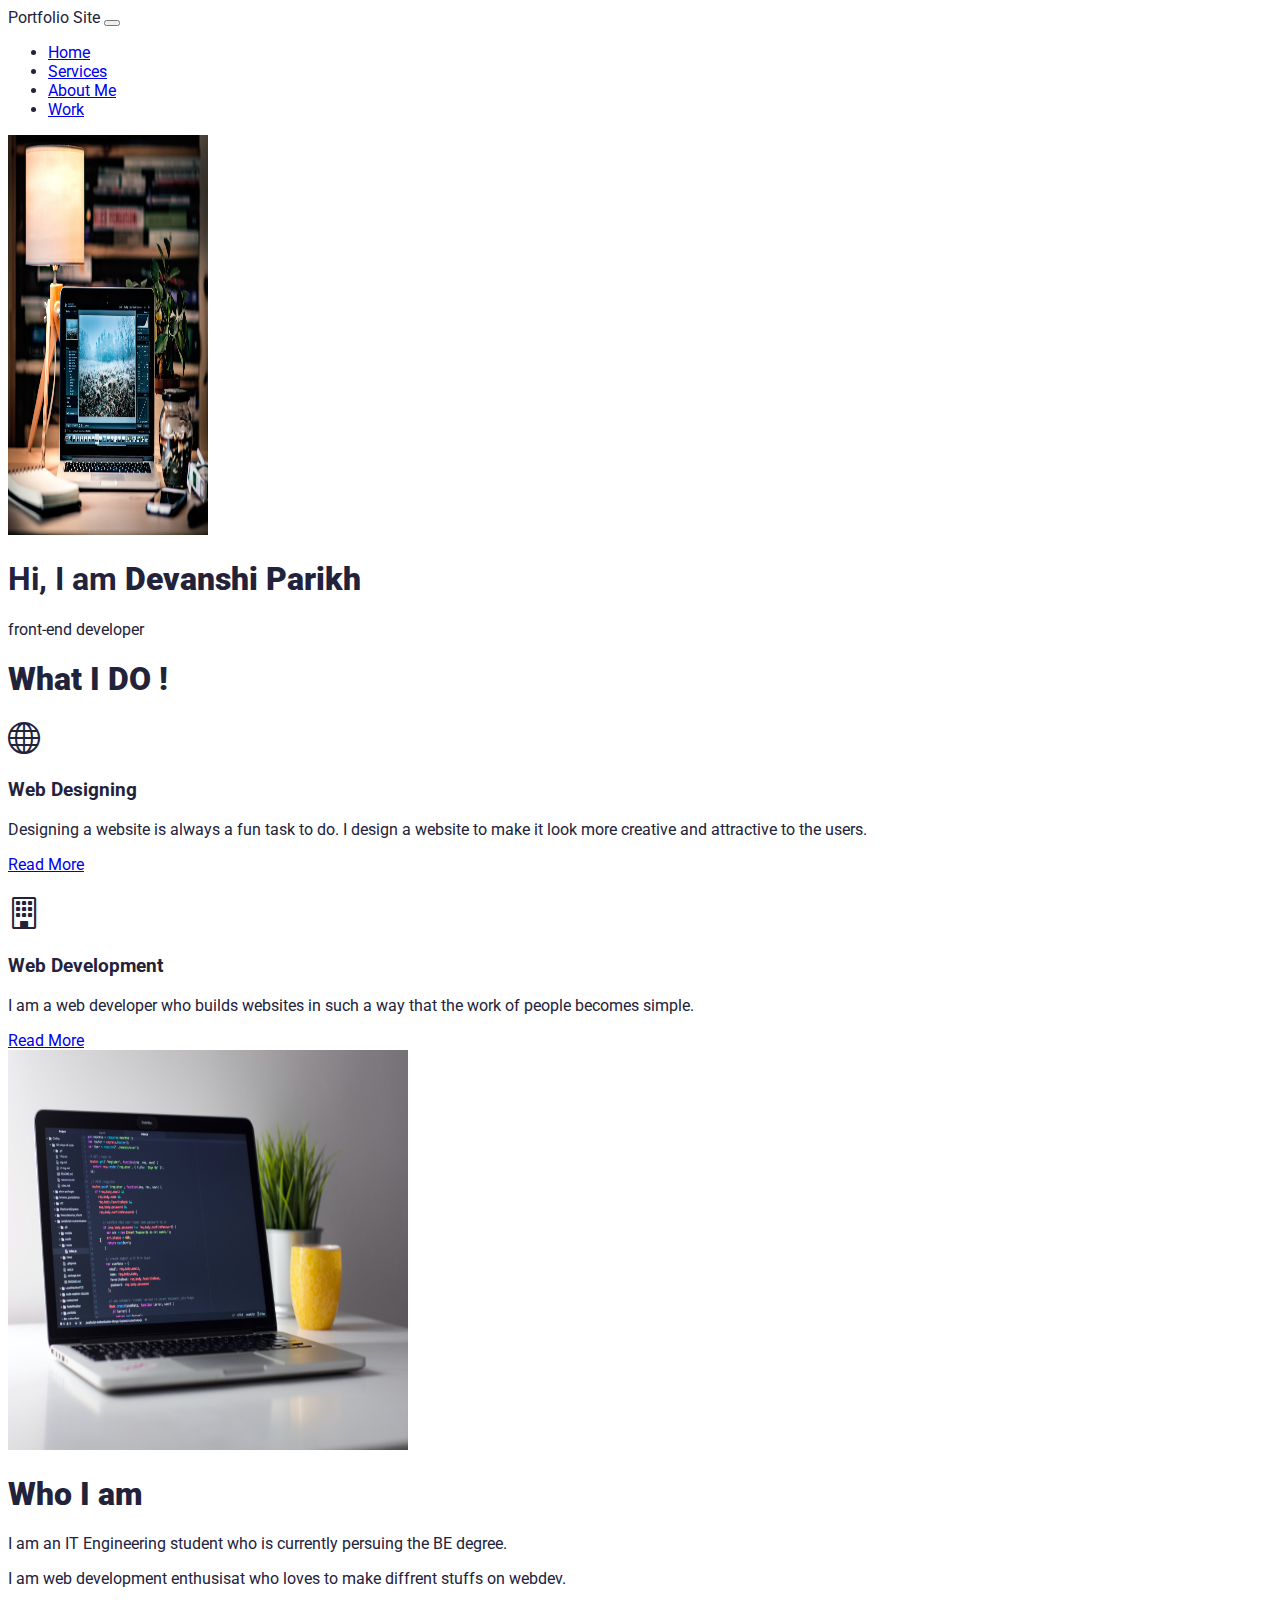
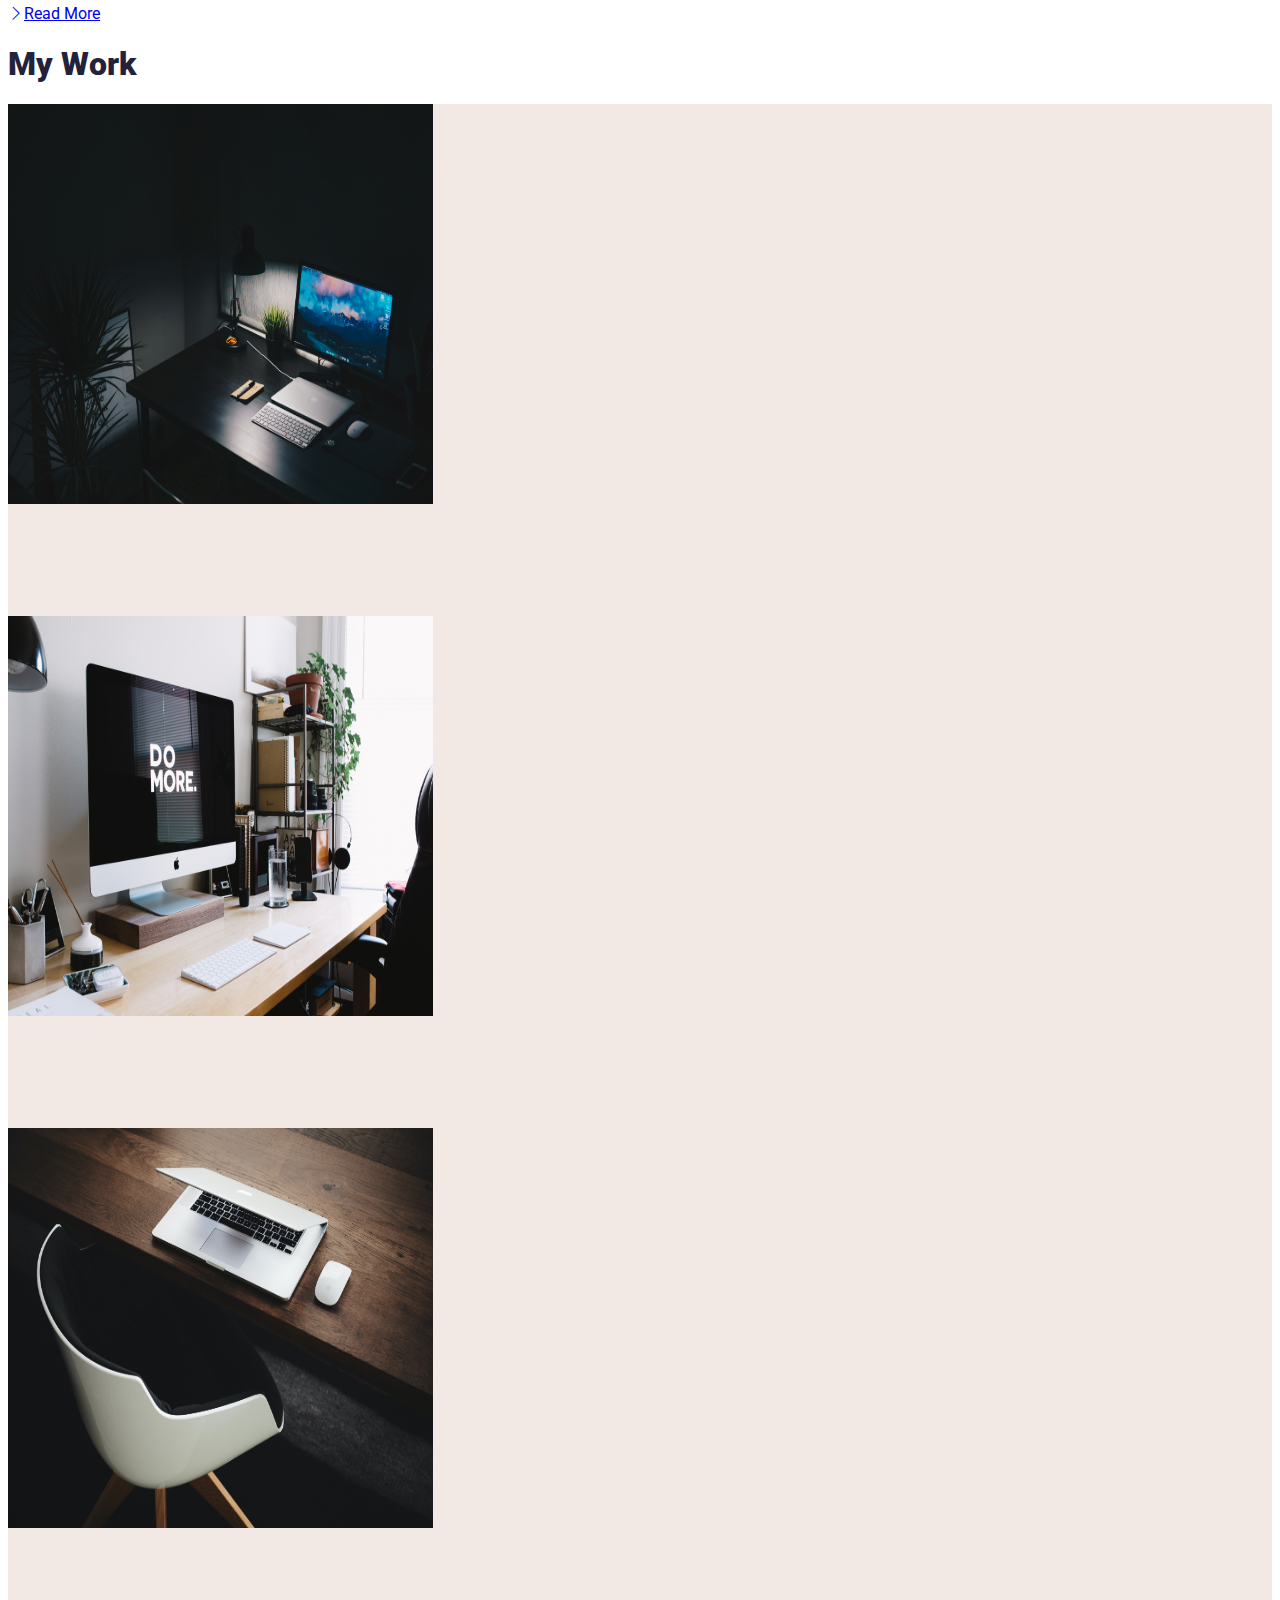
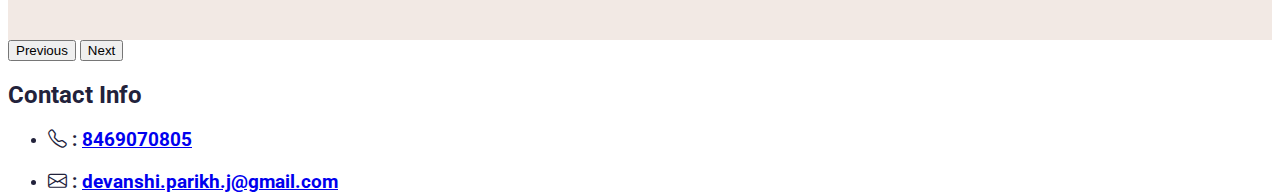
<file: index.html>
<!DOCTYPE html>
<html lang="en">

<head>
    <meta charset="UTF-8">
    <meta http-equiv="X-UA-Compatible" content="IE=edge">
    <meta name="viewport" content="width=device-width, initial-scale=1.0">
    <link href="https://cdn.jsdelivr.net/npm/bootstrap@5.0.2/dist/css/bootstrap.min.css" rel="stylesheet"
        integrity="sha384-EVSTQN3/azprG1Anm3QDgpJLIm9Nao0Yz1ztcQTwFspd3yD65VohhpuuCOmLASjC" crossorigin="anonymous">
    <link rel="preconnect" href="https://fonts.googleapis.com">
    <link rel="preconnect" href="https://fonts.gstatic.com" crossorigin>
    <link href="https://fonts.googleapis.com/css2?family=Roboto:wght@300;400&display=swap" rel="stylesheet">
    <link rel="stylesheet" href="https://cdn.jsdelivr.net/npm/bootstrap-icons@1.3.0/font/bootstrap-icons.css">
    <link rel="stylesheet" href="index.css">
    <title>Portfolio</title>

</head>

<body>
    <!--Navabar-->
    <nav class="navbar navbar-expand-lg bg-dark navbar-dark py-3">
        <div class="container">
            <a herf="#" class="navbar-brand">Portfolio Site</a>

            <button class="navbar-toggler" type="button" data-bs-toggle="collapse" data-bs-target="#navmenu">
                <span class="navbar-toggler-icon"></span>
            </button>
            <div class="collapse navbar-collapse" id="navmenu">
                <ul class="navbar-nav ms-auto">
                    <li class="nav-item">
                        <a href="#home" class="nav-link">Home</a>
                    </li>
                    <li class="nav-item">
                        <a href="#services" class="nav-link">Services</a>
                    </li>
                    <li class="nav-item">
                        <a href="#about" class="nav-link">About Me</a>
                    </li>
                    <li class="nav-item">
                        <a href="#work" class="nav-link">Work</a>
                    </li>
                </ul>
            </div>
        </div>
    </nav>
    <!--HOME-->
    <section id="home" class="bg-dark text-light p-5 p-lg-0 pt-lg-5  text-center ">
        <div class="container">
            <div class="d-flex justify-content-around align-items-center">
                <img class="img-fluid w-50 d-none d-sm-block mb-5" src="img-home.jpg" height="400" width="200" alt="">

                <div>
                    <h1> Hi, I am <strong> <span class="text-warning">Devanshi Parikh</strong></span>
                    </h1>
                    <p class="lead my-4">
                        front-end developer
                    </p>
                </div>
            </div>
        </div>
    </section>

    <!--Newsletter-->
    <!-- <section class="bg-primary text-light p-5">
        <div class="container">
            <div class="d-md-flex justify-content-between align-items-center">
                <h3 class="mb-3 mb-md-0">Sign up for the newsletter</h3>
                <div class="input-group news-input">
                    <input type="text"
                     class="form-control"
                      placeholder="Enter email" 
                      aria-label="Recipient's username"
                       aria-describedby="button-addon2">
                    <button class="btn btn-dark btn-lg" 
                    type="button"
                     id="button-addon2">Button</button>
                  </div>
            </div>
        </div>
    </section> -->
    <!--Services-->

    <section id="services" class="p-5">
        <div class="container">
            <h1 class="text-center p-5"> <strong> <span class="text-dark">What I DO !</strong></span>
            </h1>
            <div class="row text-center g-4">
                <div class="col-md">
                    <div class="card bg-dark text-light">
                        <div class="card-body text-center ">
                            <div class="h1mb-3">

                                <h1><i class="bi bi-globe"></i></h1>
                            </div>
                            <h3 class="card-title mb-3">
                                Web Designing
                            </h3>
                            <p class="card-text">
                                Designing a website is always a fun task to do.
                                I design a website to make it look more creative and attractive to the users.

                            </p>
                            <a href="#" class="btn btn-primary">Read More</a>


                        </div>
                    </div>

                </div>
                <div class="col-md">
                    <div class="card bg-secondary text-light">
                        <div class="card-body text-center ">
                            <div class="h1 mb-3">
                                <h1><i class="bi bi-building"></i></h1>
                            </div>
                            <h3 class="card-title mb-3">
                                Web Development
                            </h3>
                            <p class="card-text">
                                I am a web developer who builds websites in such a way
                                that the work of people becomes simple.

                            </p>
                            <a href="#" class="btn btn-dark">Read More</a>


                        </div>
                    </div>
                </div>

            </div>
        </div>
    </section>
    <!--about-->
    <section id="about" class="p-5">
        <div class="container">
            <div class="row align-items-center justify-contents-between">
                <div class="col-md">
                    <img src="img-about.jpg" class="img-fluid" alt="" height="400" width="400">
                </div>
                <div class="col-md p-5">
                    <h1 class="text-dark"> <strong>Who I am</strong></h1>
                    <p class="lead">
                        I am an IT Engineering student who is currently
                        persuing the BE degree.
                    </p>
                    <p>
                        I am web development enthusisat who loves
                        to make diffrent stuffs on webdev.
                    </p>
                    <a href="#" class="btn btn-light mt-3">
                        <i class="bi bi-chevron-right"></i>Read More</a>
                </div>
            </div>
        </div>
    </section>
    <!-- <section id="home" class="p-5">
    <div class="container">
        <div class="row align-items-center justify-contents-between">
            <div class="col-md">
                <img src="img-about.jpg" class="img-fluid" alt="" height="400" width="400">
            </div>
            <div class="col-md p-5">
                <h1 class="text-dark"> <strong>Who I am</strong></h1>
                <p class="lead">
                    I am an IT Engineering student who is currently
                    persuing the BE degree.
                </p>
                <p>
                    I am web development enthusisat who loves
                    to make diffrent stuffs on webdev.
                </p>
                <a href="#" class="btn btn-light mt-3">
                    <i class="bi bi-chevron-right"></i>Read More</a>
            </div>
        </div>
    </div>
</section> -->
    <!--My Work (Carousel)-->
    <section id="work">

        <style>
            .carousel-item {
                height: 32rem;
                background: #F2E9E4;


            }
        </style>


        <div id="mycarousel" class="carousel slide p-5" data-bs-ride="carousel">
            <div class="carousel-inner">
                <div class="container">
                    <h1 class="text-dark text-center p-5"><strong>My Work</strong></h1>
                    <div class="carousel-item active" data-bs-interval="1000">
                        <img src="img-slide1.jpg" class="d-block w-100 obj" height="400" width="425" alt="...">
                    </div>
                    <div class="carousel-item" data-bs-interval="2000">
                        <img src="img-slide2.jpg" class="d-block w-100" height="400" width="425" alt="...">
                    </div>
                    <div class="carousel-item">
                        <img src="img-slide3.jpg" class="d-block w-100" height="400" width="425" alt="...">
                    </div>
                </div>
                <button class="carousel-control-prev" type="button" data-bs-target="#carousel_Interval"
                    data-bs-slide="prev">
                    <span class="carousel-control-prev-icon" aria-hidden="true"></span>
                    <span class="visually-hidden">Previous</span>
                </button>
                <button class="carousel-control-next" type="button" data-bs-target="#carousel_Interval"
                    data-bs-slide="next">
                    <span class="carousel-control-next-icon" aria-hidden="true"></span>
                    <span class="visually-hidden">Next</span>
                </button>
            </div>
        </div>
        <!-- <div id="mycarousel" class="carousel-slide" data-ride="Carousel">
            <ol class="carousel-indicaors">
                <li data-bs-target="#mycarousel" data-slide-to="0" class="active">
                    <img src="img-slide1.jpg" class="align-center" height="400" width="400" alt="">
                </li>
                <li data-bs-target="#mycarousel" data-slide-to="1">
                    <img src="img-slide2.jpg" class="align-center p-5" height="400" width="400" alt="">
                </li>
                <li data-bs-target="#mycarousel" data-slide-to="2">
                 <img src="img-slide3.jpg" class="align-center" height="400" width="400" alt="">
             </li>
            </ol>
            <div class="carousel-inner">
       <div class="carousel-item active">
        <div class="container">
            <h1 class="text-light text-center p-5"><strong>My Work</strong></h1>
             <a href="#" class="btn-btn-lg btn-primary"> -->
        <!--</a>-->



        <!-- <h1 class="text-light text-center p-5"><strong>My Work</strong></h1> -->
        <!-- <a href="#" class="btn-btn-lg btn-primary"> -->
        <!--</a>-->

    </section>
    <!--Contact-->
    <section class="p-5">
        <div class="container">
            <div class="row g-4">
                <div class="col-md">
                    <h2 class="text-center mb-4">Contact Info</h2>
                    <ul class="list-group list-group-flush lead">
                        <!-- <li class="list-group-item">
                        <span class="fw-bold">Main Location:</span>41, Nilkanthvarni
                        Complex , Times Of India Press Road.
                    </li> -->
                        <li class="list-group-item">

                            <span class="fw-bold">
                                <h3><i class="bi bi-telephone"></i>
                            </span>: <a href="https://wa.me/+918469070805" target="_blank">8469070805</a></h3>
                        </li>
                        <li class="list-group-item">
                            <h2><i class="bi bi-mail"></i></h2>
                            <span class="fw-bold">
                                <h3><i class="bi bi-envelope"></i>
                            </span>: <a href="mailto:devanshi.parikh.j@gmail.com"
                                target="_blank">devanshi.parikh.j@gmail.com</a></h3>
                        </li>
                    </ul>
                </div>
            </div>
        </div>
    </section>
    <script src="https://cdn.jsdelivr.net/npm/bootstrap@5.0.2/dist/js/bootstrap.bundle.min.js"
        integrity="sha384-MrcW6ZMFYlzcLA8Nl+NtUVF0sA7MsXsP1UyJoMp4YLEuNSfAP+JcXn/tWtIaxVXM"
        crossorigin="anonymous"></script>

</body>

</html>
</file>
<file: index.css>
/* @media(min-width: 768px) {
    .news-input {
        width: 50%;
    }
} */
body{
    
    font-family: 'Roboto', sans-serif;
    display: block;
    content: '';
    height: 60px;
    color:#22223B;
}
</file>
